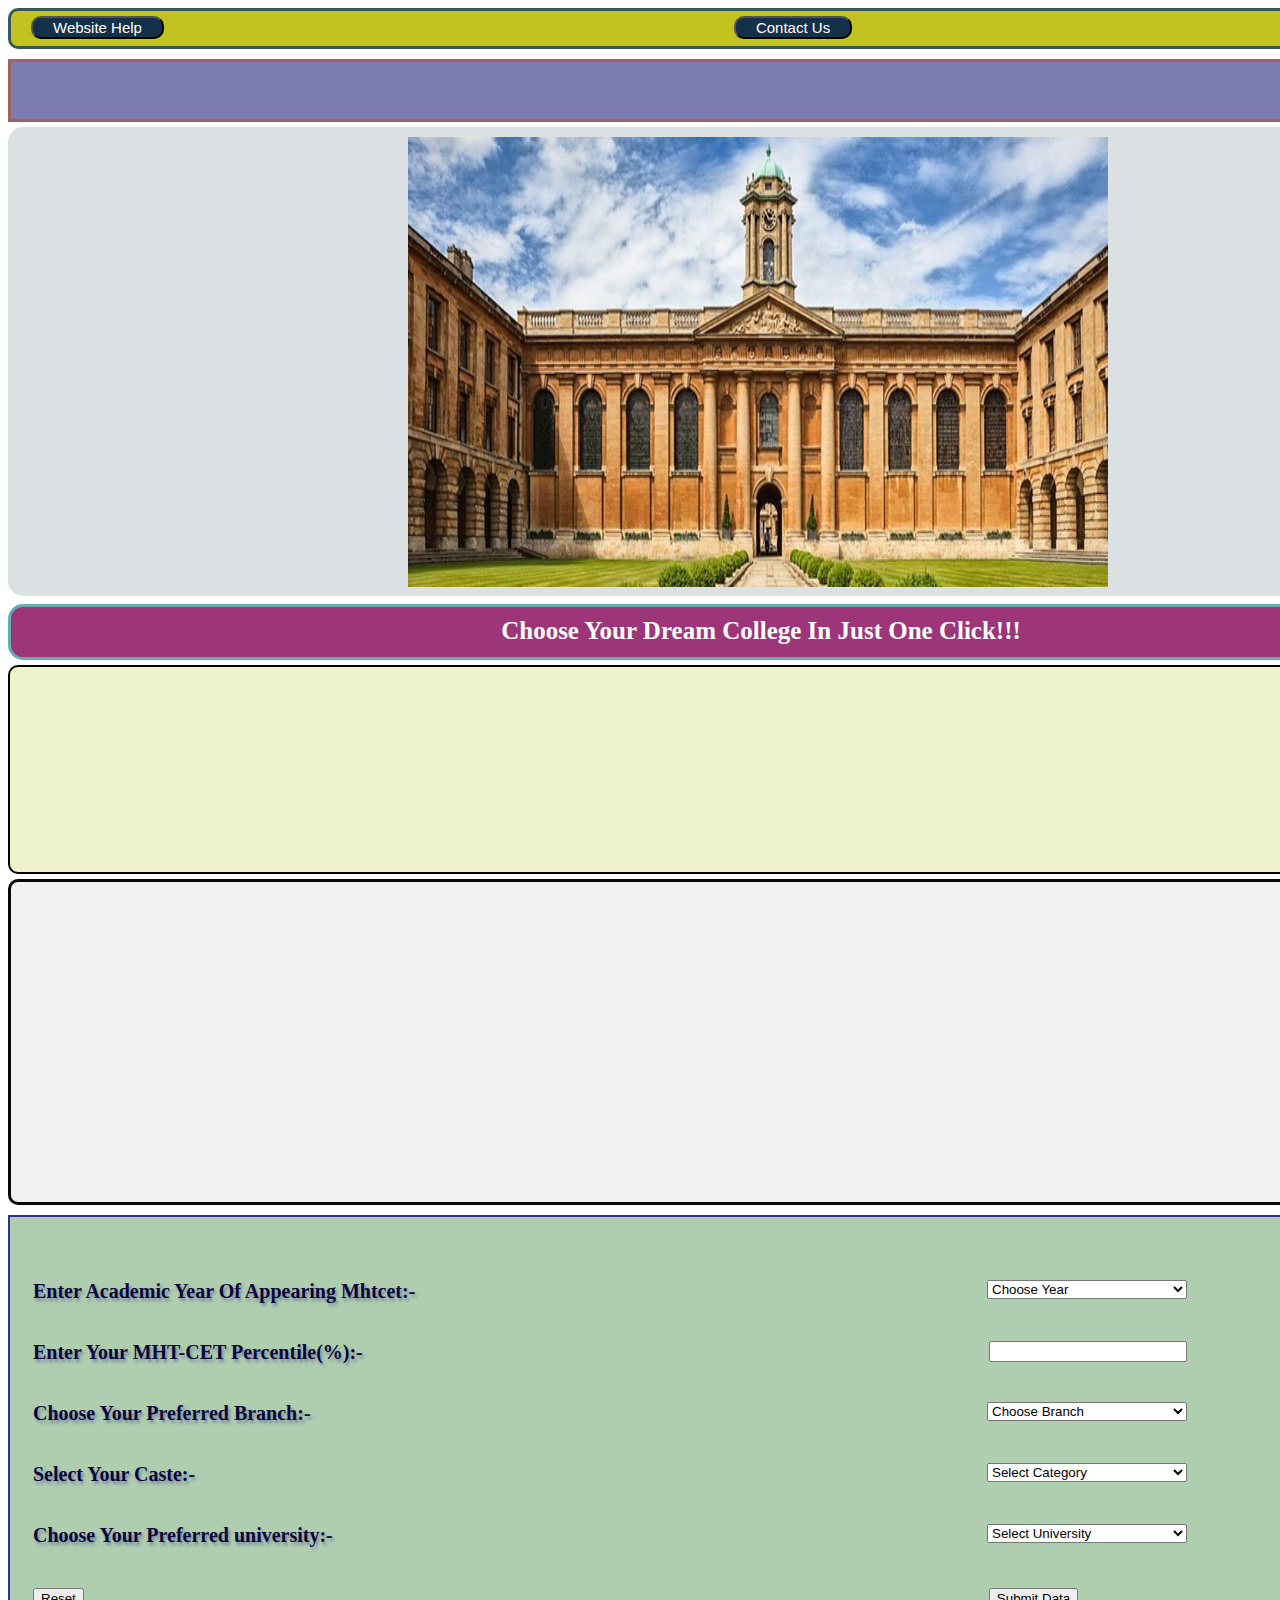
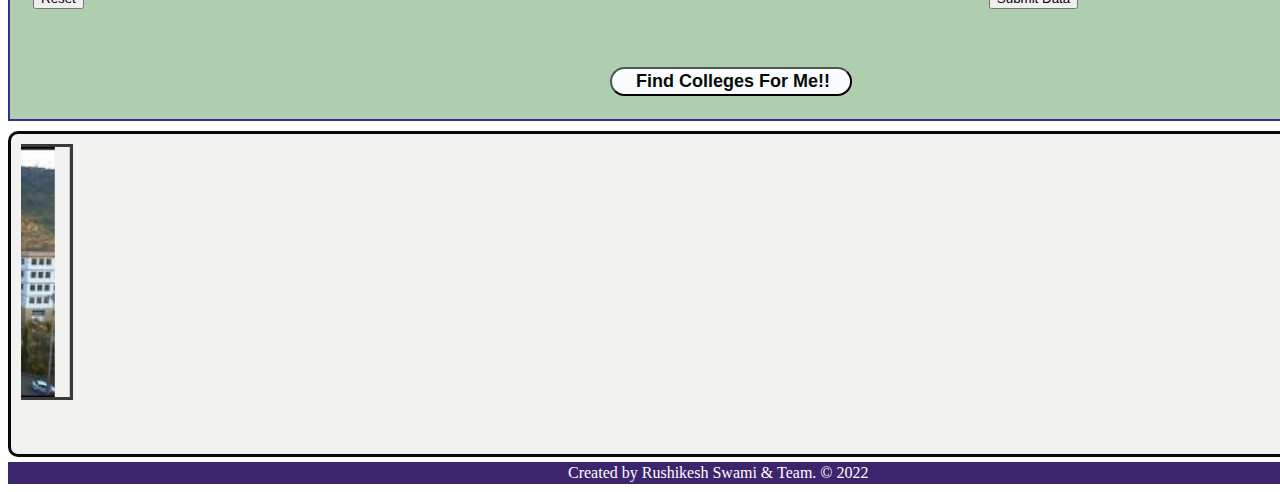
<file: index.html>
<!doctype html>
<html lang="en">

<head>
    <title>
        COLLEGE RECOMMENDATON SYSTEM
    </title>
    <link rel="icon" href="UNIVERSITY ICON.png" type="image">
    <meta name="viewport" content="width=device-width, initial-scale=1.0">
    <meta charset="UTF-8">
    <meta http-equiv="X-UA.Compatible" content="IE=edge">
</head>
<style>
    .mainpage {
        background-color: rgba(255, 255, 255, 0.89);
        width: 1000px;
        
    }

    .nav {
        width: 1500px;
        height: 35px;
        background-color: rgb(195, 195, 32);
        margin-bottom: 10px;
        border-style: solid;
        border-color: rgb(54, 88, 89);
        border-radius: 10px;
    }



    .help {
        margin-top: 5px;
        border-radius: 10px;

        background-color: rgba(10, 39, 75, 0.94);
        cursor: pointer;
        float: left;
        font-size: 15px;
        margin-left: 20px;
        padding-left: 20px;
        padding-right: 20px;
        text-decoration: none;
    }

    .contact {
        margin-top: 5px;
        border-radius: 10px;
        background-color: rgba(10, 39, 75, 0.94);
        object-position: 50px;
        cursor: pointer;
        margin-left: 38%;
        font-size: 15px;
        padding-left: 20px;
        padding-right: 20px;

    }

    .suggestion {
        margin-top: 5px;
        border-radius: 10px;
        background-color: rgba(10, 39, 75, 0.94);
        cursor: pointer;
        float: right;
        font-size: 15px;
        margin-right: 20px;
        padding-left: 20px;
        padding-right: 20px;
        color: white;

    }

    .underline {
        text-decoration: none;
        color: rgb(255, 255, 255);
    }

    .underline1 {
        text-decoration: none;


    }

    .underline1:hover {
        background-color: rgb(13, 40, 88);
        color: rgb(249, 245, 245);
    }

    .help:hover {
        background-color: rgba(187, 13, 164, 0.64);
    }

    .contact:hover {
        background-color: rgba(187, 13, 164, 0.64);
    }

    .suggestion:hover {
        background-color: rgba(187, 13, 164, 0.64);
    }

    .university {
        margin-top: 5px;
        background-color: rgba(98, 121, 134, 0.226);
        padding-top: 10px;
        padding-left: 40%;
        border-radius: 15px;
        padding-bottom: 5px;
        width: 1100px;
    }

    .choose {
        font-weight: bold;
        margin-top: 8px;
        text-align: center;
        font-size: 25px;
        font-style: normal;
        background-color: rgb(157, 53, 121);
        background-blend-mode: color-burn;
        height: 40px;
        padding-top: 10px;
        border: solid;
        border-color: rgb(100, 174, 176);
        color: rgb(255, 255, 255);
        border-radius: 15px;
        width: 1500px;

    }

    .welcome {
        font-size: 40px;
        background-color: rgba(17, 17, 111, 0.548);
        border-style: solid;
        border-color: rgb(157, 99, 99);
        height: fit-content;
        text-transform: uppercase;
        text-decoration-style: solid;
        text-decoration: dashed;
        flex-shrink: inherit;
        color: white;
        text-shadow: 5px 4px 5px #000000;
        margin-top: 10PX;
        width: 1470px;
        padding-right: 10px;
        padding-left: 10px;
    }

    .main form {
        background-color: rgba(138, 182, 138, 0.684);
        height: auto;
        margin-top: 10px;
        margin-bottom: 10px;
        font-size: 20px;
        border-color: rgb(50, 47, 141);
        border-style: double;
        border-width: 2px;
        padding-top: 40px;
        width: 1500px;

    }

    .formfont {
        color: rgb(8, 5, 56);
        font-weight: bold;
        text-shadow: 2px 3px 3px #5e699da8;


    }

    .year {
        float: right;
        cursor: pointer;
        width: 200px;


    }

    .percentile {
        float: right;
        cursor: pointer;
        width: 190px;
    }

    .branch {
        float: right;
        cursor: pointer;
        width: 200px;
        overflow: visible;

    }

    .caste {
        float: right;
        cursor: pointer;
        width: 200px;

    }

    .university1 {
        float: right;
        cursor: pointer;
        width: 200px;

    }

    .reset {

        cursor: pointer;
    }

    .find {
        text-decoration: none;
        margin-left: 50%;
        margin-top: 20px;
        border-radius: 20px;
        font-size: 18px;
        cursor: pointer;
        padding-left: 24px;
        padding-right: 20px;
        padding-top: 2px;
        padding-bottom: 2px;
        font-weight: bold;
        background-color: rgb(248, 252, 252);
        color: rgb(10, 10, 11);

    }

    .find:hover {
        background-color: rgb(13, 40, 88);
        color: rgb(249, 245, 245);
    }

    .submit {
        margin-left: 900px;

    }

    .ads {
        background-color: rgba(221, 231, 153, 0.51);
        border: 2px;
        border-style: solid;
        border-color: black;
        font-size: 17px;
        margin-top: 5px;
        color: rgb(248, 51, 51);
        font-weight: bold;
        font-style: italic;
        padding-left: 50%;
        padding-bottom: 20px;
        padding-top: 20px;
        border-radius: 10px;
        width: 1000px;

    }

    .clglist {
        border-style: solid;
        border-color: rgb(10, 9, 9);
        border-radius: 10px;
        padding: 10px 10px 10px 10px;
        margin-top: 5px;
        width: 1480px;
        height: 300px;
        background-color: rgba(202, 204, 194, 0.244);
    }

    .clgimg {
        padding-right: 15px;
        border:3px;
        border-style: solid;
        border-color: #000000c2;
       
    }

    .clgname {
        padding-right: 130px;
        padding-left: 150px;
        font-weight: bold;
        color: rgb(3, 6, 6);
        
    }

    .clgname1 {
        padding-right: 120px;
        padding-left: 90px;
        font-weight: bold;
        color: rgb(3, 6, 6);
        
    }

    .display {
        width: auto;
        height: fit-content;
        border-style: dashed;
        border-color: black;
        margin-top: 10px;
        background-color: rgba(43, 78, 102, 0.892);

    }

    .recommend {
        font-size: 25px;
        margin-left: 570px;
        margin-top: 20px;
        margin-bottom: 10px;
        font-weight: bold;
        color: white;

    }

    .framedisplay {

        height: 400px;
        margin-left: 320px;
        border: solid black;
        border-radius: 20px;
        width: auto;

    }

    .footer {
        background-color: rgba(30, 3, 86, 0.867);
        color: white;
        padding-left: 560px;
        margin-top: 5px;
        padding-top: 2px;
        padding-bottom: 2px;
        width: 943px;
        margin-bottom: 5px;
       
    }
</style>

<body>

    <div class="mainpage">
        <div class="nav">
            <button class="help"><a class="underline" href="webhelp.html">Website Help</a></button>
            <button class="contact"><a class="underline" href="mailto:collegerecommendationsystem@gmail.com">Contact
                    Us</button></a>
            <button class="suggestion"><a class="underline" href="https://forms.gle/i3qrKPPWv9Kd5Xvu7">Suggestion
                    Box</a></button>
        </div>
        <div class="welcome">
            <marquee scrolldelay="100sec">*** WELCOME TO OUR COLLEGE RECOMMENDATION WEBSITE ***</marquee>
        </div>
        <div class="university">
            <img src="university-of-oxford.jpg" width="700px" height="450px">
        </div>
        <div class="choose">
            Choose Your Dream College In Just One Click!!!
        </div>

        <div class="ads">

            <marquee direction="up" scrolldelay="350sec" height="160px"><img src="news.gif" height="25" width="30"> **
                We
                Are Adding More Colleges And Universities!!!!!
                <img src="news.gif" height="25" width="30">
                <br>
                <img src="news.gif" height="25" width="30"> ** We Are Adding More State Level And National Level Exams
                **
                <img src="news.gif" height="25" width="30">
                <br>
                <img src="news.gif" height="25" width="30"> ** We Are Including More Branches of Engineering **
                <img src="news.gif" height="25" width="30">
                <br>
                <img src="news.gif" height="25" width="30"> ** We Are Including More Streams Other Than Engineering**
                <img src="news.gif" height="25" width="30">
            </marquee>

        </div>
        <div class="clglist">
            <div>
                <marquee direction="left"><img src="coep.jpg" height="250px" width="350px" class="clgimg">
                    <img src="pccoe.webp" height="250px" width="350px" class="clgimg">
                    <img src="pict.webp" height="250px" width="350px" class="clgimg">
                    <img src="mit.webp" height="250px" width="350px" class="clgimg">
                    <img src="iiit.webp" height="250px" width="350px" class="clgimg">
                    <img src="vit.webp" height="250px" width="350px" class="clgimg">
                    <img src="aissms.webp" height="250px" width="350px" class="clgimg">
                    <img src="dypatil.webp" height="250px" width="350px" class="clgimg">
                    <img src="mksss.webp" height="250px" width="350px" class="clgimg">
                    <img src="kj college.jpeg" height="250px" width="350px" class="clgimg">
                    <img src="indira.webp" height="250px" width="350px" class="clgimg">

                </marquee>
            </div>
            <marquee>
                <span class="clgname"><u>COEP PUNE</u></span>
                <span class="clgname"><u>PCCOE PIMPRI</u></span>
                <span class="clgname"><u>PICT PUNE</u></span>
                <span class="clgname"><u>MIT PUNE</u></span>
                <span class="clgname"><u>IIIT PUNE</u> </span>
                <span class="clgname"><u>VIT PUNE</u></span>
                <span class="clgname"><u>AISSMS PUNE</u></span>
                <span class="clgname"><u>DYP PUNE</u></span>
                <span class="clgname"><u>MKSSS PUNE</u></span>
                <span class="clgname"><u>KJ COLLEGE PUNE</u></span>
                <span class="clgname"><u>INDIRA COLLEGE PUNE</u></span>
            </marquee>
        </div>

        <div class="main form">
            <form method="post" autocomplete="on" name="google-sheet">
                <table cellpadding="15" width="80%" cellspacing="8">
                    <tr>
                        <td class="formfont">Enter Academic Year Of Appearing Mhtcet:-
                            <select name="year" class="year">
                                <option value="." selected>Choose Year</option>
                                <option value="2019"> 2019 </option>
                                <option value="2020"> 2020 </option>
                                <option value="2021"> 2021 </option>
                            </select>
                        </td>
                    </tr>
                    <tr>
                        <td class="formfont">Enter Your MHT-CET Percentile(%):-
                            <input type="text" class="percentile" name="percentile">
                        </td>
                    </tr>
                    <tr>
                        <td class="formfont">Choose Your Preferred Branch:-
                            <select name="branch" class="branch">
                                <option value="." selected>Choose Branch</option>
                                <option value="COMPUTER"> Computer Science Engineering </option>
                                <option value="IT"> information Technology Engineering</option>
                                <option value="ELECTRONICS AND TELECOMMUNICATION"> Electronics And Telecommunication
                                    Engineering </option>
                                <option value="ELECTRICAL"> Electrical Engineering </option>
                                <option value="CIVIL"> Civil Engineering </option>
                                <option value="MECHANICAL"> Mechanical Engineering </option>

                            </select>
                        </td>
                    </tr>
                    <tr>
                        <td class="formfont">Select Your Caste:-
                            <select name="caste" class="caste">
                                <option value="." selected>Select Category</option>
                                <option value="Open"> Open </option>
                                <!-- <option value="Obc"> Obc </option>
                            <option value="Sc">Sc </option>
                            <option value="St"> St </option>
                            <option value="Nt"> Nt </option> -->
                            </select>
                        </td>
                    </tr>
                    <tr>
                        <td class="formfont">Choose Your Preferred university:-
                            <select name="university" class="university1">
                                <option value="." selected>Select University</option>
                                <option value="Pune University(SPPU)">Pune University(SPPU)</option>
                            </select>
                        </td>
                    </tr>
                    <tr>
                        <td>
                            <input type="reset" class="reset">
                            <input type="submit" class="submit" value="Submit Data">
                        </td>
                    </tr>
                    <tr>
                        <td>
                            <button class="find" onclick="myFunction()"/>Find Colleges For Me!!</button>
                        </td>
                    </tr>

                </table>
            </form>

        </div>
        <div class="clglist">
            <div>
                <marquee direction="right">
                    
                    <img src="jspm.webp" height="250px" width="350px" class="clgimg">
                    <img src="viit.webp" height="250px" width="350px" class="clgimg">
                     <img src="modern.webp" height="250px" width="350px" class="clgimg">
                    <img src="progressive.webp" height="250px" width="350px" class="clgimg">
                    <img src="pvg.webp" height="250px" width="350px" class="clgimg">
                    <img src="sinhgad.webp" height="250px" width="350px" class="clgimg">
                    <img src="bharti.webp" height="250px" width="350px" class="clgimg">
                    <img src="kj college.jpeg" height="250px" width="350px" class="clgimg">
                    <img src="dholepatil.webp" height="250px" width="350px" class="clgimg">
                    <img src="tae.jpeg" height="250px" width="350px" class="clgimg">
                   

                </marquee>
            </div>
            <marquee direction="right">
               
                <span class="clgname1"><u>JSPM NARHE</u></span>
                <span class="clgname1"><u>VIIT PUNE</u></span>
                <span class="clgname1"><u>MODERN COE PUNE</u></span>
                <span class="clgname1"><u>PES COE PUNE</u> </span>
                <span class="clgname1"><u>PVG COET PUNE</u></span>
                <span class="clgname1"><u>SINHAGAD PUNE</u></span>
                <span class="clgname1"><u>BHARATI PUNE</u></span>
                <span class="clgname1"><u>KJ COLLEGE PUNE</u></span>
                <span class="clgname1"><u>DHOLEPATIL COLLEGE PUNE</u></span> 
                <span class="clgname1"><u>TRINITY ACADEMY PUNE</u></span>
                
            </marquee>
        </div>

        <script>
            const scriptURL = 'https://script.google.com/macros/s/AKfycbyTHlQj4zEbjCXW6xMdiitPAgG6D7UfttbOVhzkBGEN5lTOIKGVI2ZFZM8zIPPvyfWBBg/exec'
            const form = document.forms['google-sheet']

            form.addEventListener('submit', e => {
                e.preventDefault()
                fetch(scriptURL, { method: 'POST', body: new FormData(form) })
                    .then(response => alert("Thanks for entering your information.we are working on your provided data for recommend colleges"))
                    .catch(error => console.error('Error!', error.message))

            })
        </script>
        <script>
            function myFunction() {
                window.location.href = "display.html";
            }
        </script>



        <div class="footer">

            Created by Rushikesh Swami & Team. © 2022

        </div>
    </div>
</body>

</html>
</file>
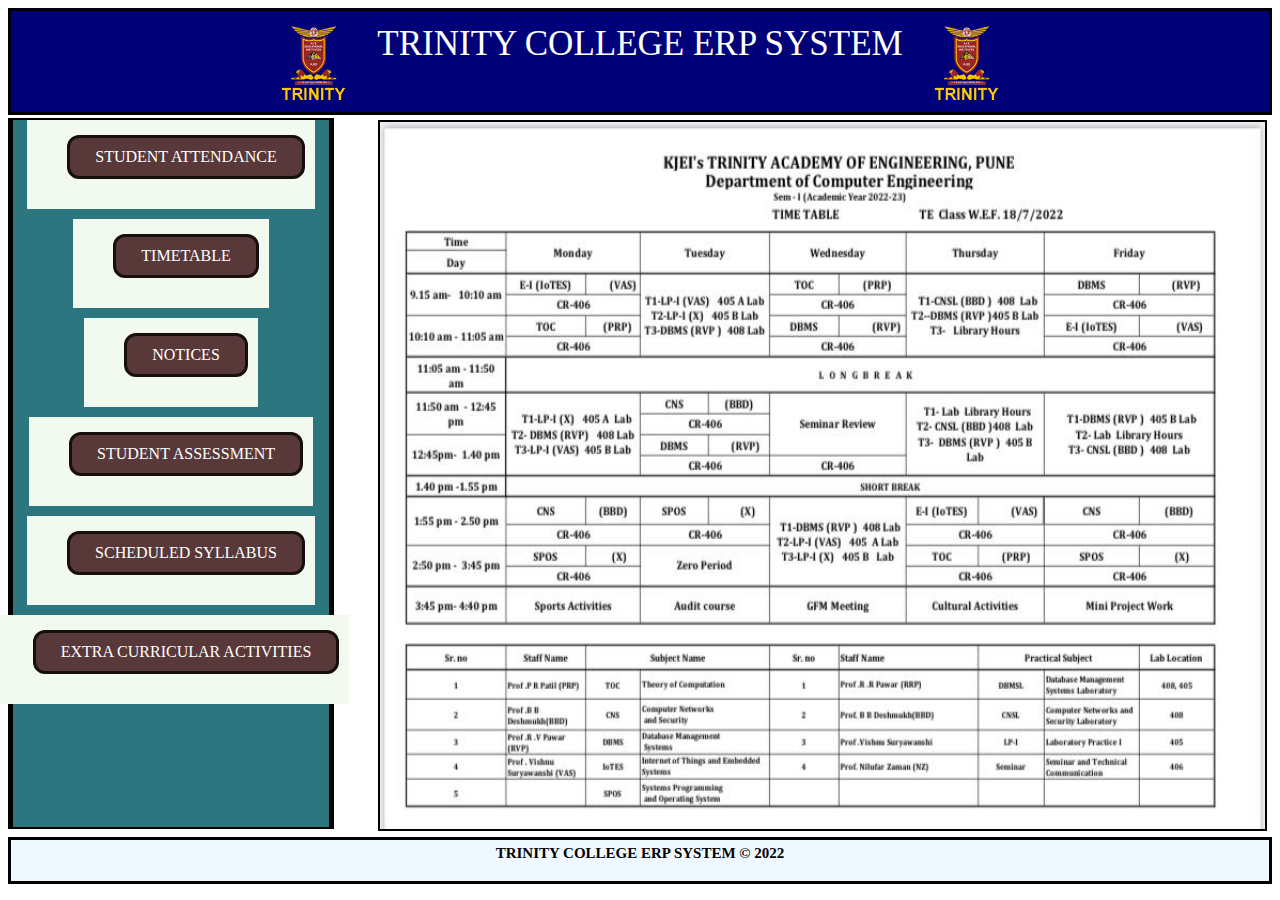
<file: collegeattendance.html>
<html lang="en">

<head>
    <title>College Attendance System</title>
    <meta name="viewport" content="width=device-width, initial-scale=1.0">
    <meta charset="UTF-8">
    <meta http-equiv="X-UA.Compatible" content="IE=edge">
   <!-- <link rel="stylesheet" href="collegeattendance.css"> -->
   <style>
    
.main {
    height: 100%;
    display: block;
}

.nav {
    background-color: rgb(0, 0, 120);
    color: white;
    padding-top: 1%;
    height: 10%;
    font-size: 35px;
    border-style: solid;
    border-color: azure;
    border-width: 5px;
    display: flex;
    justify-content: center;
    border-style: solid;
    border-color: black;
    border-width: 3px;

}
.logo1{
    padding-right: 30px;
    padding-bottom: 10px;
}
.logo2{
    padding-left: 30px;
    padding-bottom: 10px;
}

.container {
    height: 80%;
    display:inline-flexbox;
}

.container1 {
    width: 25%;
    height: 100%;
    background-color: rgb(44, 118, 127);
    margin-top: 3px;
    border-style: solid;
    border-top-width: 2px;
    border-bottom-width: 2px;
    border-right-width: 5px;
    border-left-width: 5px;
    display: block;
    justify-items: center;
    float: left;
}

.button {
    width: max-content;
    border-style: solid;
    border-color: rgb(23, 14, 14);
    border-radius: 12px;
    padding-left: 25px;
    padding-right: 25px;
    padding-top: 10px;
    padding-bottom: 10px;
    background-color: rgb(88, 56, 56);
    color: white;

}

.div_space1 {
    background-color: rgb(242, 249, 238);
    padding: 15px 10px 30px 40px;
    margin-bottom: 5px;
    display:flex;
   justify-content: center;
   margin-bottom: 10px;
   cursor: pointer;
}

.div_space2 {
    background-color: rgb(242, 249, 238);
    padding: 15px 10px 30px 40px;
    margin-bottom: 5px;
    display:flex;
   justify-content: center;
   margin-bottom: 10px;
   cursor: pointer;
}

.div_space3 {
    background-color: rgb(242, 249, 238);
    padding: 15px 10px 30px 40px;
    margin-bottom: 5px;
    display:flex;
    justify-content: center;
    margin-bottom: 10px;
    cursor: pointer;
}

.div_space4 {
    background-color: rgb(242, 249, 238);
    padding: 15px 10px 30px 40px;
    margin-bottom: 5px;
    display:flex;
    justify-content: center;
    margin-bottom: 10px;
    cursor: pointer;
}

.div_space5 {
    background-color: rgb(242, 249, 238);
    padding: 15px 10px 30px 40px;
    margin-bottom: 5px;
    display:flex;
   justify-content: center;
   margin-bottom: 10px;
   cursor: pointer;
}

.div_space6 {
    background-color: rgb(242, 249, 238);
    padding: 15px 10px 30px 40px;
    display:flex;
    justify-content: center;
    cursor: pointer;
}

.container2 {
    width: 70%;
    height: 100%;
    display: inline-flex;
    background-color: rgb(255, 255, 255);
    border-bottom: 5px black;
    border-style: solid;
    border-width: 2px;
    float:right;
    margin: 5px;
   
    
    justify-content: center;
}


.footer {
   width:auto;
    height: 4%;
    font-size: 15px;
    text-align: center;
    background-color: aliceblue;
    margin-top:15px;
    border-style:solid;
    border-top-color: 3px black;
    padding-top: 5px;
}

   </style>
</head>

<body>
    <div class="main">
        <nav class="nav"><img src="trinity logo.png" class="logo1">TRINITY COLLEGE ERP SYSTEM<img src="trinity logo.png" class="logo2"></nav>
        <div class="container">
            <div class="container1">
                <div class="div_space1">
                    <span class="button">STUDENT ATTENDANCE</span>
                </div>
                <div class="div_space2">
                    <span class="button">TIMETABLE</span>
                </div>
                <div class="div_space3">
                    <span class="button">NOTICES</span>
                </div>
                <div class="div_space4">
                    <span class="button">STUDENT ASSESSMENT</span>
                </div>
                <div class="div_space5">
                    <span class="button">SCHEDULED SYLLABUS</span>
                </div>
                <div class="div_space6">
                    <span class="button">EXTRA CURRICULAR ACTIVITIES</span>
                </div>
            </div>
            <div class="container2">
                <img src="timetable_TE.jpeg" height="100%" width="100%">
            </div>
        </div>
      <div class="footer">
        <footer  >
           <b>TRINITY COLLEGE ERP SYSTEM © 2022</b> 
        </footer>
    </div>  
    </div>
    
</body>

</html>
</file>
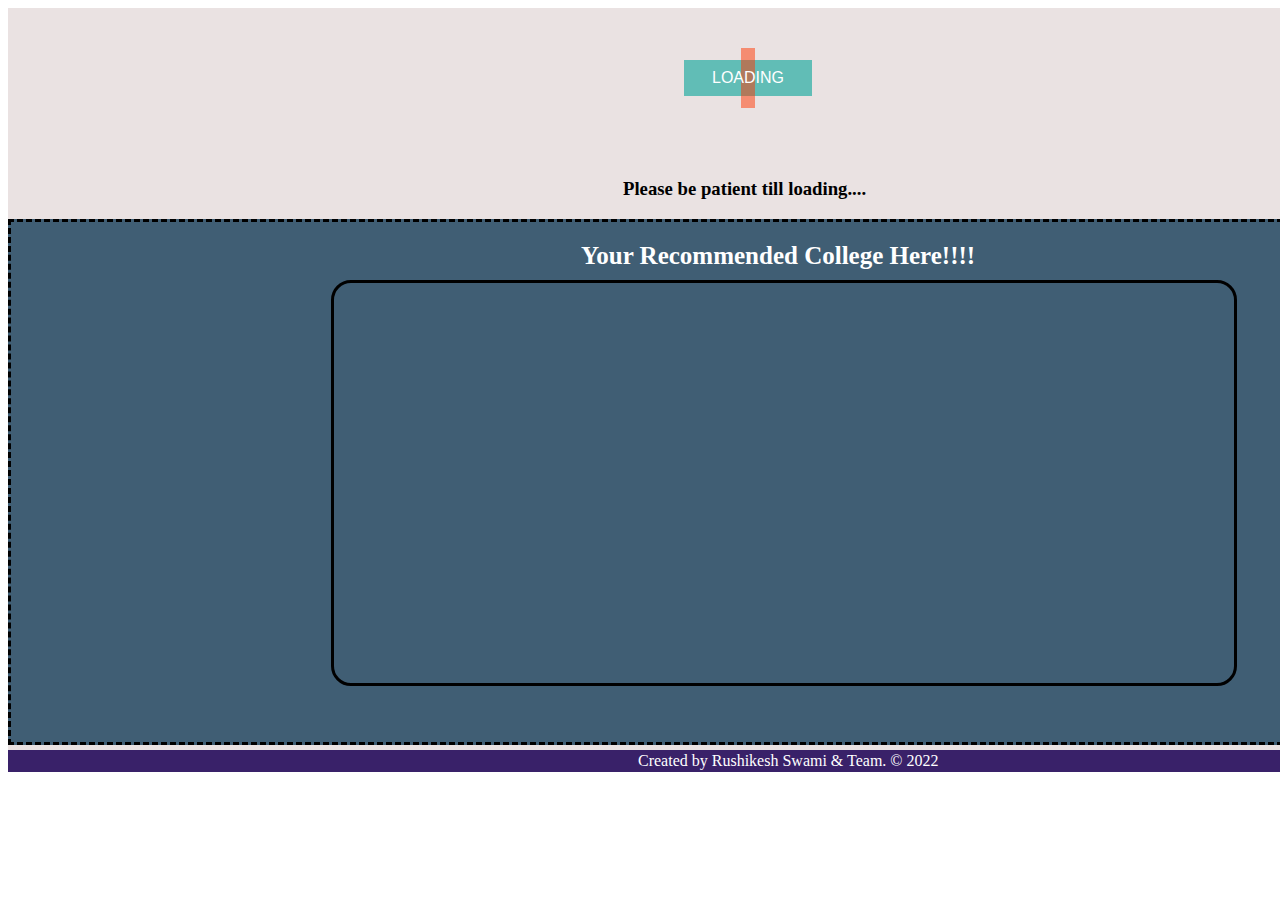
<file: display.html>
<!DOCTYPE html>
<html lang="en">

<head>
    <title>Recommended Colleges</title>
    <meta charset="UTF-8">
    <meta http-equiv="X-UA-Compatible" content="IE=edge">
    <meta name="viewport" content="width=device-width, initial-scale=1.0">
    <title>Document</title>
</head>
<style>
    .mainpage {
        background-color: rgba(255, 255, 255, 0.89);
        width: 1500px;
        height:fit-content;
        background-color: rgba(228, 219, 219, 0.797);
        padding-top:20px ;
    }

    .loading {

        font-family: "Arial Black", "Arial Bold", Gadget, sans-serif;
        text-transform: uppercase;

        width: 150px;
        text-align: center;
        line-height: 50px;

        position: relative;
        left: 0;
        right: 0;
        top: 50%;
        margin: 50px;
        transform: translateY(-50%);

    }

    .loading span {
        position: relative;
        z-index: 999;
        color: #fff;
    }

    .loading:before {
        content: '';
        background: #61bdb6;
        width: 128px;
        height: 36px;
        display: block;
        position: absolute;
        top: 0;
        left: 0;
        right: 0;
        bottom: 0;
        margin: auto;

        animation: 2s loadingBefore infinite ease-in-out;
    }

    @keyframes loadingBefore {
        0% {
            transform: translateX(-14px);
        }

        50% {
            transform: translateX(14px);
        }

        100% {
            transform: translateX(-14px);
        }
    }


    .loading:after {
        content: '';
        background: #ff3600;
        width: 14px;
        height: 60px;
        display: block;
        position: absolute;
        top: 0;
        left: 0;
        right: 0;
        bottom: 0;
        margin: auto;
        opacity: .5;

        animation: 2s loadingAfter infinite ease-in-out;
    }

    @keyframes loadingAfter {
        0% {
            transform: translateX(-50px);
        }

        50% {
            transform: translateX(50px);
        }

        100% {
            transform: translateX(-50px);
        }
    }

    .alignloading {
        padding-left: 41%;

    }

    .bepatient {
        text-align: center;

    }

    .display {
        width: auto;
        height: 520px;
        border-style: dashed;
        border-color: black;
        margin-top: 10px;
        background-color: rgba(43, 78, 102, 0.892);

    }

    .recommend {
        font-size: 25px;
        margin-left: 570px;
        margin-top: 20px;
        margin-bottom: 10px;
        font-weight: bold;
        color: white;
    }

    .framedisplay {
        width: 900px;
        height: 400px;
        margin-left: 320px;
        border: solid black;
        border-radius: 20px;

    }

    .footer {
        background-color: rgba(30, 3, 86, 0.867);
        color: white;
        padding-left: 630px;
        margin-top: 5px;
        padding-top: 2px;
        padding-bottom: 2px;

    }
</style>

<body>
    <div class="mainpage">
        <div class="alignloading">
            <div class="loading">
                <span>Loading</span>

            </div>
            <h3>Please be patient till loading....</h3>
        </div>
        <div class="bepatient">

        </div>

        <div class="display">
            <div class="recommend">Your Recommended College Here!!!!</div>

            <iframe
                src="https://docs.google.com/spreadsheets/d/e/2PACX-1vSs-XDKKCBoyRjg7F8Q867p3BBp4w9NwyUGhOeXrYbVwz3WzL7pzS0-qPy4JWWKLcVxcNMxMAw4KSPW/pubhtml?gid=1688609436&amp;single=true&amp;widget=true&amp;headers=false"
                class="framedisplay">
            </iframe>
        </div>
        <div class="footer">

            Created by Rushikesh Swami & Team. © 2022

        </div>
    </div>
</body>

</html>
</file>
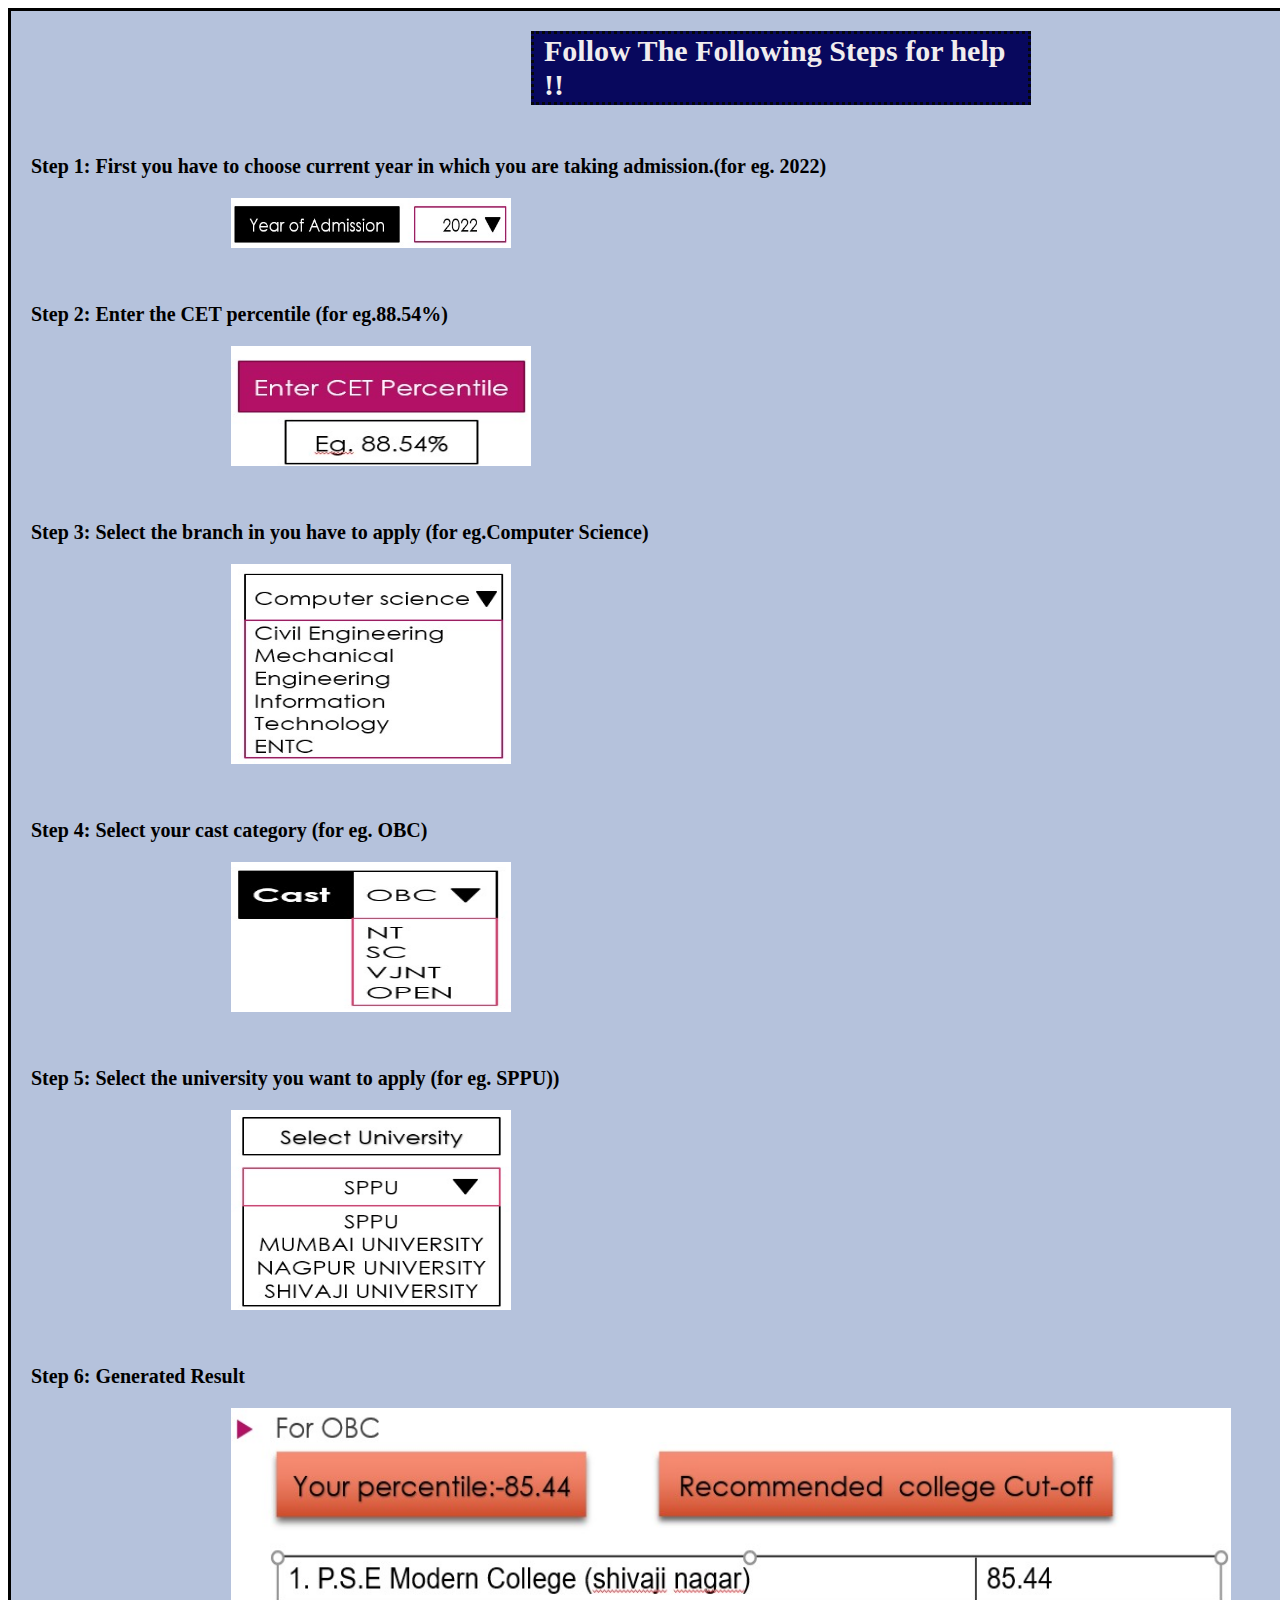
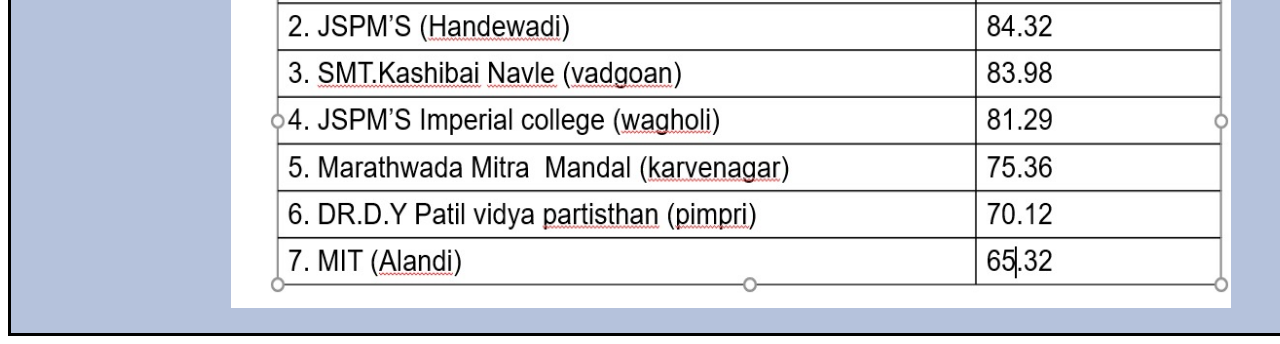
<file: webhelp.html>
<!DOCTYPE html>
<html lang="en">
    <head>
        <title>Website-Help</title>
    </head>
    <style>
        .body{
            background-color: rgba(165, 181, 213, 0.825);
            padding: 20px 20px 20px 20px;
            border: solid 3px;
            border-color: black;
            width: 1450px;
         
        }
        .year{
            margin-top: 20px;
            margin-left: 200px;
        }
        .percentile{
            margin-top: 20px;
            margin-left: 200px;
        }
        .branch{
            margin-top: 20px;
            margin-left: 200px;
        }
        .cast{
            margin-top: 20px;
            margin-left: 200px;
        }
        .result{
            margin-top: 20px;
            margin-left: 200px;
        }
        .university{
            margin-top: 20px;
            margin-left: 200px;
        }
        .font{
            font-size: 20px;
            font-weight: bold;
            margin-top: 50px;
        }
        .steps{
            margin-left: 500px;
            padding-left: 10px;
            font-size: 30px;
            font-weight: bold;
            color:rgb(241, 237, 238);
            border-bottom: dotted black;
            border-width: 3px;
            margin-right: 450px;
            border-color: rgb(6, 8, 9);
            border-style: dotted;
            background-color: rgb(8, 8, 93);
        }
    </style> 
        <body>
            <div class="body">
                <div class="steps">Follow The Following Steps for help !!
                </div>
                <div class="font">Step 1: First you have to choose current year in which you are taking admission.(for eg. 2022)<br>
                    <img src="Select year.png" height="50px" width="280px" class="year">
                </div>

                <div class="font">Step 2: Enter the CET percentile (for eg.88.54%)<br>
                    <img src="Enter Percentile.png" height="120px" width="300px" class="percentile">
                </div>

                <div class="font">Step 3: Select the branch in you have to apply (for eg.Computer Science)<br>
                    <img src="Select Branch.png"   height="200px" width="280px" class="branch">
                </div>

                <div class="font">Step 4: Select your cast category (for eg. OBC)<br>
                    <img src="Select caste.png"  height="150px" width="280px" class="cast">
                </div>

                <div class="font">Step 5: Select the university you want to apply (for eg. SPPU))<br>
                    <img src="university.png" height="200px" width="280px" class="university">   

                <div class="font">Step 6: Generated Result<br>
                    <img src="result.png" height="500px" width="1000px" class="result"> 

                </div>
            </div>
        </body>
    
</html>
</file>
<file: collegeattendance.css>
.main {
    height: 100%;
    display: block;
}

.nav {
    background-color: rgb(0, 0, 120);
    color: white;
    padding-top: 1%;
    height: 10%;
    font-size: 35px;
    border-style: solid;
    border-color: azure;
    border-width: 5px;
    display: flex;
    justify-content: center;
    border-style: solid;
    border-color: black;
    border-width: 3px;

}
.logo1{
    padding-right: 30px;
    padding-bottom: 10px;
}
.logo2{
    padding-left: 30px;
    padding-bottom: 10px;
}

.container {
    height: 80%;
    display:inline-flexbox;
}

.container1 {
    width: 25%;
    height: 100%;
    background-color: rgb(44, 118, 127);
    margin-top: 3px;
    border-style: solid;
    border-top-width: 2px;
    border-bottom-width: 2px;
    border-right-width: 5px;
    border-left-width: 5px;
    display: block;
    justify-items: center;
    float: left;
}

.button {
    width: max-content;
    border-style: solid;
    border-color: rgb(23, 14, 14);
    border-radius: 12px;
    padding-left: 25px;
    padding-right: 25px;
    padding-top: 10px;
    padding-bottom: 10px;
    background-color: rgb(88, 56, 56);
    color: white;

}

.div_space1 {
    background-color: rgb(242, 249, 238);
    padding: 15px 10px 30px 40px;
    margin-bottom: 5px;
    display:flex;
   justify-content: center;
   margin-bottom: 10px;
   cursor: pointer;
}

.div_space2 {
    background-color: rgb(242, 249, 238);
    padding: 15px 10px 30px 40px;
    margin-bottom: 5px;
    display:flex;
   justify-content: center;
   margin-bottom: 10px;
   cursor: pointer;
}

.div_space3 {
    background-color: rgb(242, 249, 238);
    padding: 15px 10px 30px 40px;
    margin-bottom: 5px;
    display:flex;
    justify-content: center;
    margin-bottom: 10px;
    cursor: pointer;
}

.div_space4 {
    background-color: rgb(242, 249, 238);
    padding: 15px 10px 30px 40px;
    margin-bottom: 5px;
    display:flex;
    justify-content: center;
    margin-bottom: 10px;
    cursor: pointer;
}

.div_space5 {
    background-color: rgb(242, 249, 238);
    padding: 15px 10px 30px 40px;
    margin-bottom: 5px;
    display:flex;
   justify-content: center;
   margin-bottom: 10px;
   cursor: pointer;
}

.div_space6 {
    background-color: rgb(242, 249, 238);
    padding: 15px 10px 30px 40px;
    display:flex;
    justify-content: center;
    cursor: pointer;
}

.container2 {
    width: 70%;
    height: 100%;
    display: inline-flex;
    background-color: rgb(255, 255, 255);
    border-bottom: 5px black;
    border-style: solid;
    border-width: 2px;
    float:right;
    margin: 5px;
   
    
    justify-content: center;
}


.footer {
   width:auto;
    height: 4%;
    font-size: 15px;
    text-align: center;
    background-color: aliceblue;
    margin-top:15px;
    border-style:solid;
    border-top-color: 3px black;
    padding-top: 5px;
}
</file>
